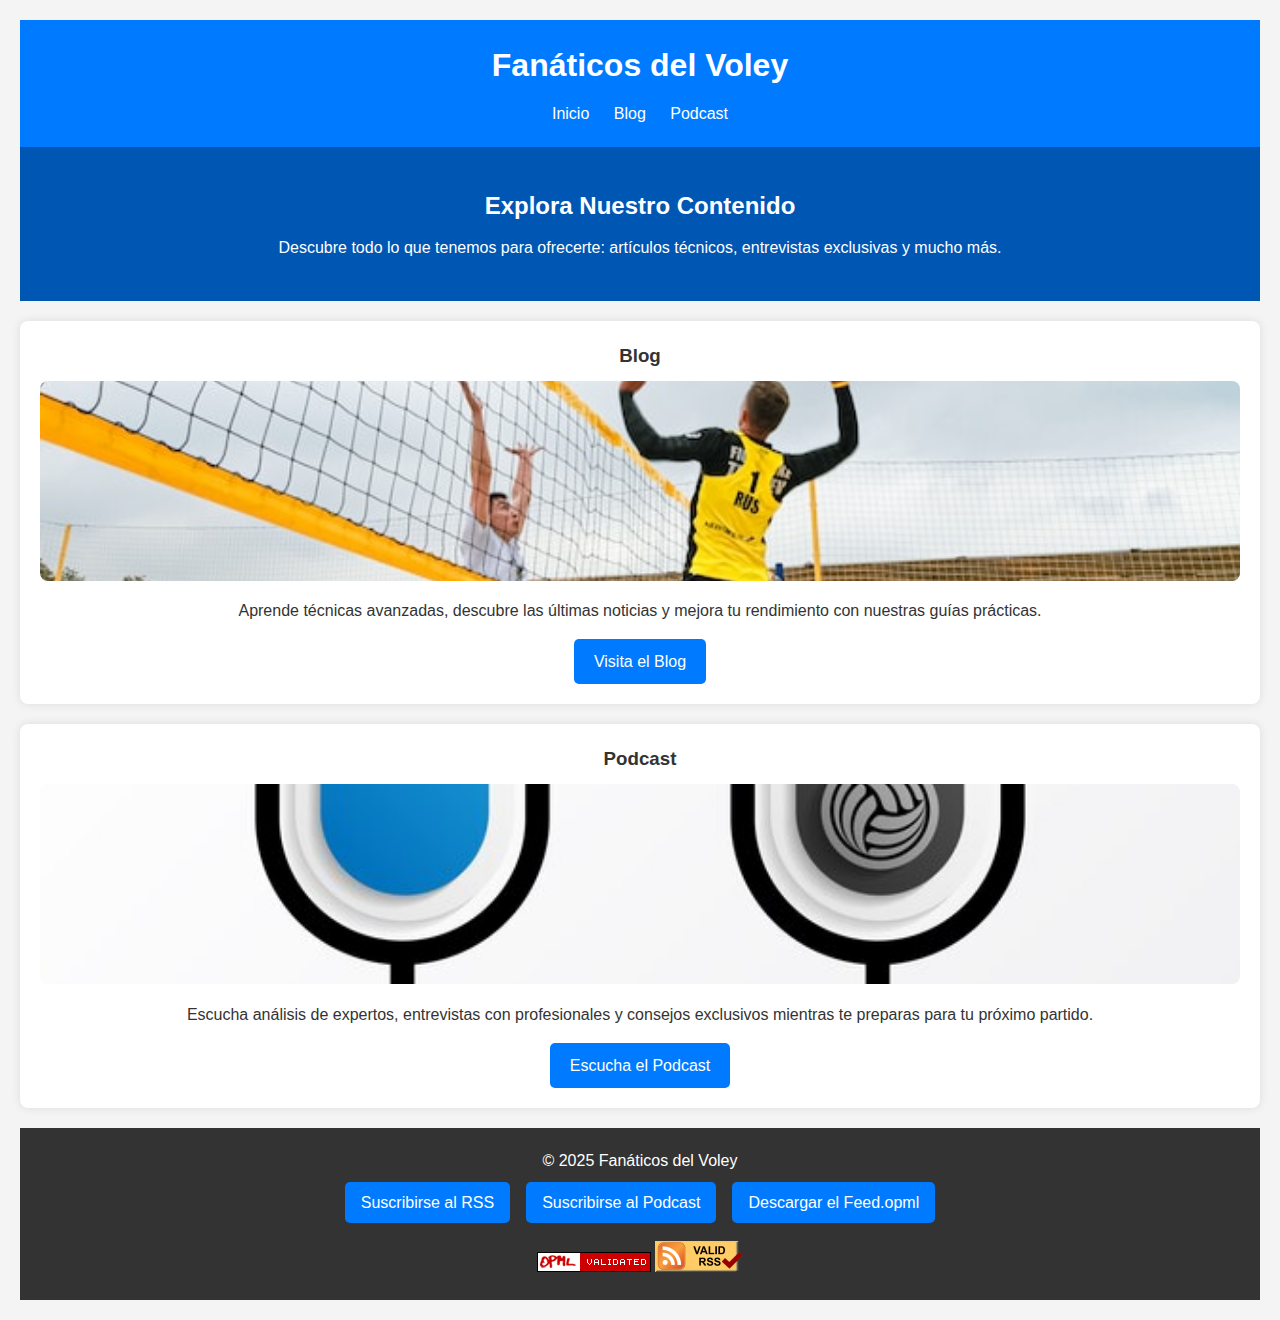
<file: index.html>
<!DOCTYPE html>
<html lang="es">
  <head>
    <meta charset="UTF-8" />
    <meta name="viewport" content="width=device-width, initial-scale=1.0" />
    <title>Mi pagina web</title>
    <link rel="stylesheet" href="css/styles.css" />
  </head>
  <body>
    <header>
      <h1>Fanáticos del Voley</h1>
      <nav>
        <ul>
          <li><a href="#">Inicio</a></li>
          <li><a href="blog/">Blog</a></li>
          <li><a href="podcast/index.html">Podcast</a></li>
        </ul>
      </nav>
    </header>
    <section class="hero" id="inicio">
      <h2>Explora Nuestro Contenido</h2>
      <p>Descubre todo lo que tenemos para ofrecerte: artículos técnicos, entrevistas exclusivas y mucho más.</p>
  </section>

  <!-- Tarjetas de Blog y Podcast -->
  <section class="content-cards">
      <!-- Tarjeta del Blog -->
      <div class="card" id="blog">
        <h3>Blog</h3>
        <img src="images/blog-voley.jpg" alt="Imagen del Blog" style="width:100%; border-radius:8px; margin-bottom:10px;">
        <p>Aprende técnicas avanzadas, descubre las últimas noticias y mejora tu rendimiento con nuestras guías prácticas.</p>
        <a href="blog/">Visita el Blog</a>
    </div>

      <!-- Tarjeta del Podcast -->
      <div class="card" id="podcast">
          <h3>Podcast</h3>
          <img src="images/pcs.jpg" alt="Imagen del Blog" style="width:100%; border-radius:8px; margin-bottom:10px;">
          <p>Escucha análisis de expertos, entrevistas con profesionales y consejos exclusivos mientras te preparas para tu próximo partido.</p>
          <a href="podcast/index.html">Escucha el Podcast</a>
      </div>
  </section>
    <footer role="contentinfo">
      <p>&copy; 2025 Fanáticos del Voley</p>

      <div class="subscription-buttons">
          <a href="feed/rss.xml">Suscribirse al RSS</a>
          <a href="feed/podcast.xml">Suscribirse al Podcast</a>
          <a href="feed/feeds.opml">Descargar el Feed.opml</a>
      </div>
      <div>
          <a href="#"><img src="images/valid-opml.gif" alt="[Valid OPML]" title="Validate my OPML feed" /></a>
          <a href="#"><img src="images/valid-rss-rogers.png" alt="[Valid RSS]" title="Validate my RSS feed" /></a>
      </div>
  </footer>
  </body>
</html>
</file>
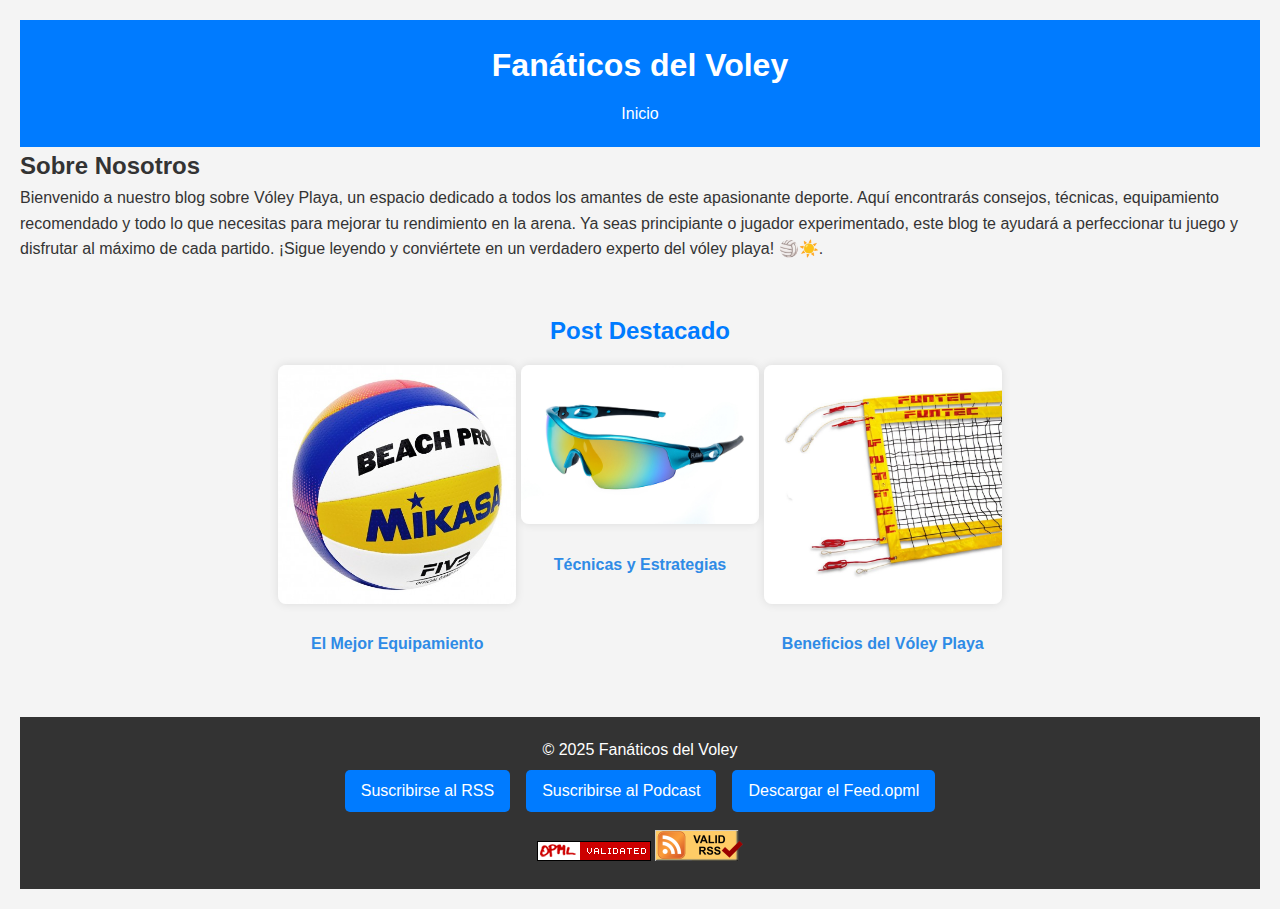
<file: blog/index.html>
<!DOCTYPE html>
<html lang="es">
<head>
    <meta charset="UTF-8">
    <meta name="viewport" content="width=device-width, initial-scale=1.0">
    <title>Blog</title>
    <link rel="stylesheet" href="../css/styles.css">
</head>
<body>
    <header>
        <h1>Fanáticos del Voley</h1>
        <nav>
            <ul>
                <li><a href="../index.html">Inicio</a></li>
            </ul>
        </nav>
    </header>
    
    <main>
        <section>
            <h2>Sobre Nosotros</h2>
            <p>Bienvenido a nuestro blog sobre Vóley Playa, un espacio dedicado a todos los amantes de este apasionante deporte. Aquí encontrarás consejos, técnicas, equipamiento recomendado y todo lo que necesitas para mejorar tu rendimiento en la arena. Ya seas principiante o jugador experimentado, este blog te ayudará a perfeccionar tu juego y disfrutar al máximo de cada partido. ¡Sigue leyendo y conviértete en un verdadero experto del vóley playa! 🏐☀️.</p>
        </section>        
        <section class="post-destacado">
            <h2>Post Destacado</h2>
            <div class="productos">
                <article class="producto">
                    <a href="../blog/posts/post1.html">
                        <img src="../images/PelotaVoley.jpg" alt="Pelota Voley">
                        <h3>El Mejor Equipamiento</h3>
                    </a>
                </article>
                <article class="producto">
                    <a href="../blog/posts/post2.html">
                        <img src="../images/GafasVoley.jpg" alt="Gafas Profesionales">
                        <h3>Técnicas y Estrategias</h3>
                    </a>
                </article>
                <article class="producto">
                    <a href="../blog/posts/post3.html">
                        <img src="../images/Red.jpg" alt="Red Profesional">
                        <h3>Beneficios del Vóley Playa</h3>
                    </a>
                </article>
            </div>
        </section>
    </main>
    
    <footer role="contentinfo">
        <p>&copy; 2025 Fanáticos del Voley</p>
        <div class="subscription-buttons">
            <a href="../feed/rss.xml">Suscribirse al RSS</a>
            <a href="../feed/podcast.xml">Suscribirse al Podcast</a>
            <a href="../feed/feeds.opml">Descargar el Feed.opml</a>
        </div>
        <div>
            <a href="#"><img src="../images/valid-opml.gif" alt="[Valid OPML]" title="Validate my OPML feed" /></a>
            <a href="#"><img src="../images/valid-rss-rogers.png" alt="[Valid RSS]" title="Validate my RSS feed" /></a>
        </div>
    </footer>
</body>
</html>
</file>
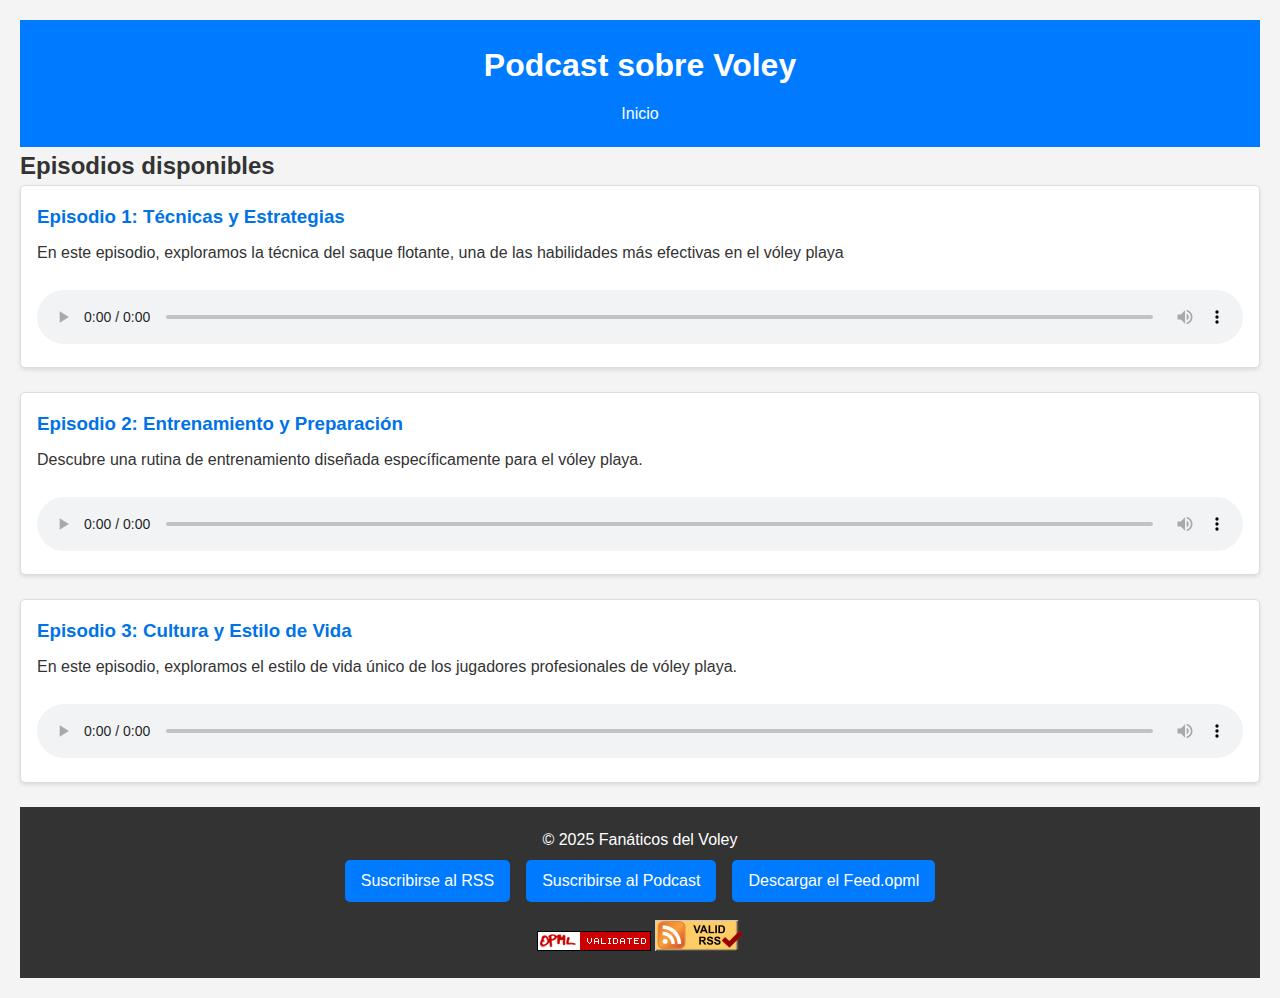
<file: podcast/index.html>
<!DOCTYPE html>
<html lang="es" dir="ltr">
<head>
    <meta charset="UTF-8">
    <meta name="viewport" content="width=device-width, initial-scale=1.0">
    <meta name="description" content="Podcast especializado en desarrollo web con episodios sobre HTML, CSS, JavaScript y frameworks modernos">
    <title>Desarrollo Web en Audio - Podcast Técnico para Programadores</title>
    <link rel="stylesheet" href="../css/styles.css">
    
    <!-- Scripts externos con carga diferida -->
    <link rel="stylesheet" href="https://www3.gobiernodecanarias.org/educacion/cau_ce/cookies/cookieconsent.min.css" media="print" onload="this.media='all'">
    <script defer src="https://www3.gobiernodecanarias.org/educacion/cau_ce/cookies/cookieconsent.min.js"></script>
    <script defer src="https://www3.gobiernodecanarias.org/educacion/cau_ce/cookies/cauce_cookie.js"></script>
    <script defer src="https://www3.gobiernodecanarias.org/educacion/cau_ce/estadisticasweb/scripts/piwik-base.js"></script>
    <script defer src="https://www3.gobiernodecanarias.org/educacion/cau_ce/estadisticasweb/scripts/piwik-eforma.js"></script>
</head>

<body>
    <header role="banner">
        <h1>Podcast sobre Voley</h1>
        <nav aria-label="Navegación principal">
            <ul>
                <li><a href="../index.html">Inicio</a></li>
            </ul>
        </nav>
    </header>

    <main role="main">
        <section aria-labelledby="episodios">
            <h2 id="episodios" class="visually-hidden">Episodios disponibles</h2>
            
            <article class="episodio" itemscope itemtype="http://schema.org/PodcastEpisode">
                <h3 itemprop="name">Episodio 1: Técnicas y Estrategias</h3>
                <div itemprop="description">
                    <p>En este episodio, exploramos la técnica del saque flotante, una de las habilidades más efectivas en el vóley playa</p>
                </div>
                <audio controls aria-label="Reproductor de audio del episodio 1">
                    <source src="https://ichigar.github.io/clases/lnd/recursos/ut5/podcast/episodios/episodio1.mp3" 
                            type="audio/mpeg">
                    <a href="https://ichigar.github.io/clases/lnd/recursos/ut5/podcast/episodios/episodio1.mp3" 
                       download>Descargar episodio</a>
                </audio>
                <meta itemprop="duration" content="PT30M">
                <meta itemprop="datePublished" content="2024-03-15">
            </article>
            <article class="episodio" itemscope itemtype="http://schema.org/PodcastEpisode">
                <h3 itemprop="name">Episodio 2: Entrenamiento y Preparación</h3>
                <div itemprop="description">
                    <p>Descubre una rutina de entrenamiento diseñada específicamente para el vóley playa.</p>
                </div>
                <audio controls aria-label="Reproductor de audio del episodio 2">
                    <source src="https://ichigar.github.io/clases/lnd/recursos/ut5/podcast/episodios/episodio2.mp3" 
                            type="audio/mpeg">
                    <a href="https://ichigar.github.io/clases/lnd/recursos/ut5/podcast/episodios/episodio2.mp3" 
                       download>Descargar episodio</a>
                </audio>
                <meta itemprop="duration" content="PT45M">
                <meta itemprop="datePublished" content="2024-03-17">
            </article>

            <!-- Episodio 3 - Nuevo -->
            <article class="episodio" itemscope itemtype="http://schema.org/PodcastEpisode">
                <h3 itemprop="name">Episodio 3: Cultura y Estilo de Vida</h3>
                <div itemprop="description">
                    <p>En este episodio, exploramos el estilo de vida único de los jugadores profesionales de vóley playa.</p>
                </div>
                <audio controls aria-label="Reproductor de audio del episodio 3">
                    <source src="https://ichigar.github.io/clases/lnd/recursos/ut5/podcast/episodios/episodio3.mp3" 
                            type="audio/mpeg">
                    <a href="https://ichigar.github.io/clases/lnd/recursos/ut5/podcast/episodios/episodio3.mp3" 
                       download>Descargar episodio</a>
                </audio>
                <meta itemprop="duration" content="PT55M">
                <meta itemprop="datePublished" content="2024-03-19">
            </article>
        

            <!-- Repetir estructura para otros episodios -->
        </section>
    </main>

    <footer role="contentinfo">
        <p>&copy; 2025 Fanáticos del Voley</p>
        <div class="subscription-buttons">
            <a href="../feed/rss.xml">Suscribirse al RSS</a>
            <a href="../feed/podcast.xml">Suscribirse al Podcast</a>
            <a href="../feed/feeds.opml">Descargar el Feed.opml</a>
        </div>
        <div>
            <a href="#"><img src="../images/valid-opml.gif" alt="[Valid OPML]" title="Validate my OPML feed" /></a>
            <a href="#"><img src="../images/valid-rss-rogers.png" alt="[Valid RSS]" title="Validate my RSS feed" /></a>
        </div>
    </footer>
</body>
</html>
</file>
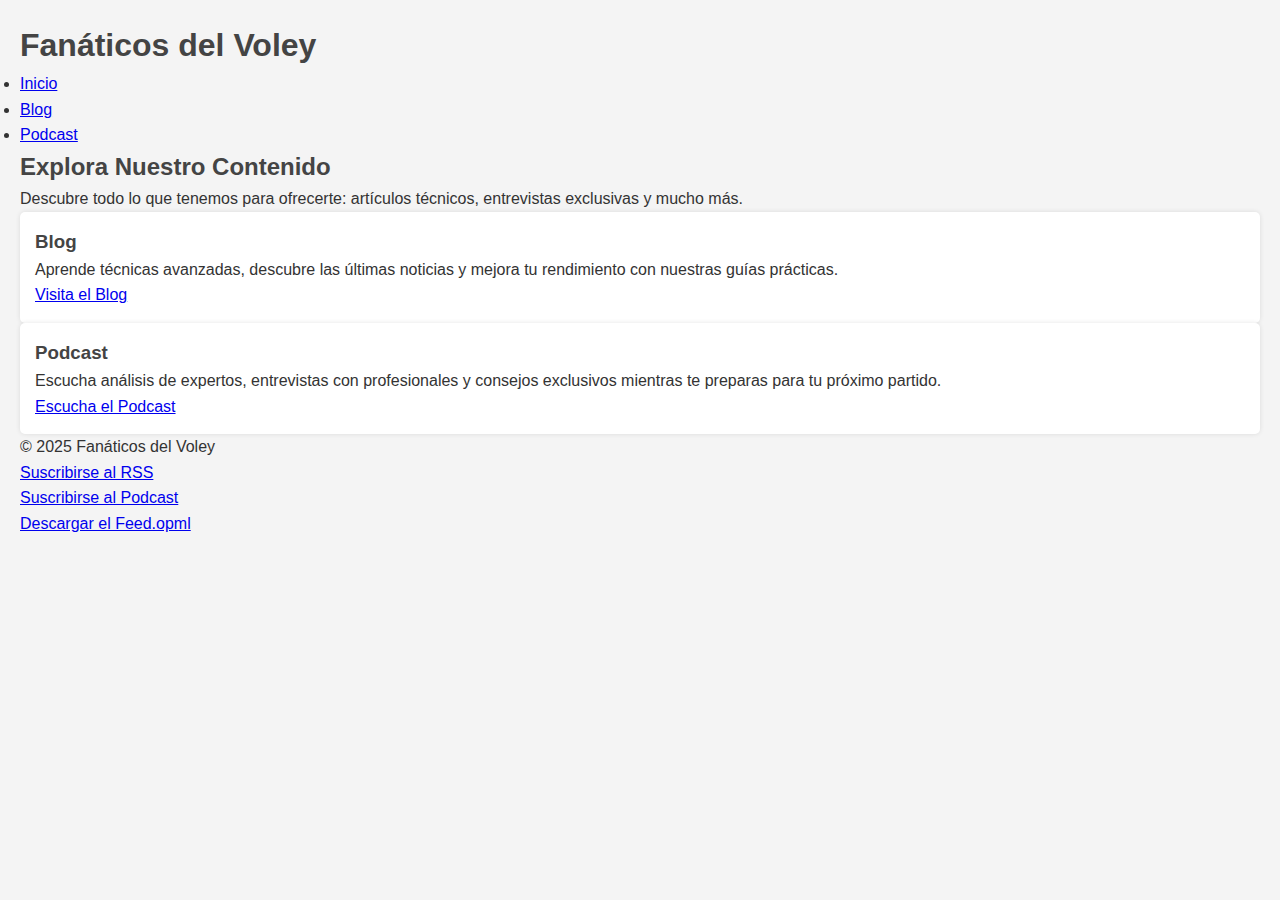
<file: web-rss/index.html>
<!DOCTYPE html>
<html lang="es">
  <head>
    <meta charset="UTF-8" />
    <meta name="viewport" content="width=device-width, initial-scale=1.0" />
    <title>Mi pagina web</title>
    <link rel="stylesheet" href="css/styles.css" />
  </head>
  <body>
    <header>
      <h1>Fanáticos del Voley</h1>
      <nav>
        <ul>
          <li><a href="#">Inicio</a></li>
          <li><a href="../web-rss/blog/index.html">Blog</a></li>
          <li><a href="../web-rss/podcast/index.html">Podcast</a></li>
        </ul>
      </nav>
    </header>
    <section class="hero" id="inicio">
      <h2>Explora Nuestro Contenido</h2>
      <p>Descubre todo lo que tenemos para ofrecerte: artículos técnicos, entrevistas exclusivas y mucho más.</p>
  </section>

  <!-- Tarjetas de Blog y Podcast -->
  <section class="content-cards">
      <!-- Tarjeta del Blog -->
      <div class="card" id="blog">
          
          <h3>Blog</h3>
          <p>Aprende técnicas avanzadas, descubre las últimas noticias y mejora tu rendimiento con nuestras guías prácticas.</p>
          <a href="blog/">Visita el Blog</a>
      </div>

      <!-- Tarjeta del Podcast -->
      <div class="card" id="podcast">
          <h3>Podcast</h3>
          <p>Escucha análisis de expertos, entrevistas con profesionales y consejos exclusivos mientras te preparas para tu próximo partido.</p>
          <a href="podcast/index.html">Escucha el Podcast</a>
      </div>
  </section>
    <footer>
      <p>&copy; 2025 Fanáticos del Voley</p>
      <div class="rss-subscribe">
        <a href="feed/rss.xml">Suscribirse al RSS</a>
      </div>
      <div class="podcast">
        <a href="feed/podcast.xml">Suscribirse al Podcast</a>
      </div>
      <div class="feeds-subscribe">
        <a href="feed/feeds.opml">Descargar el Feed.opml</a>
      </div>
    </footer>
  </body>
</html>
</file>
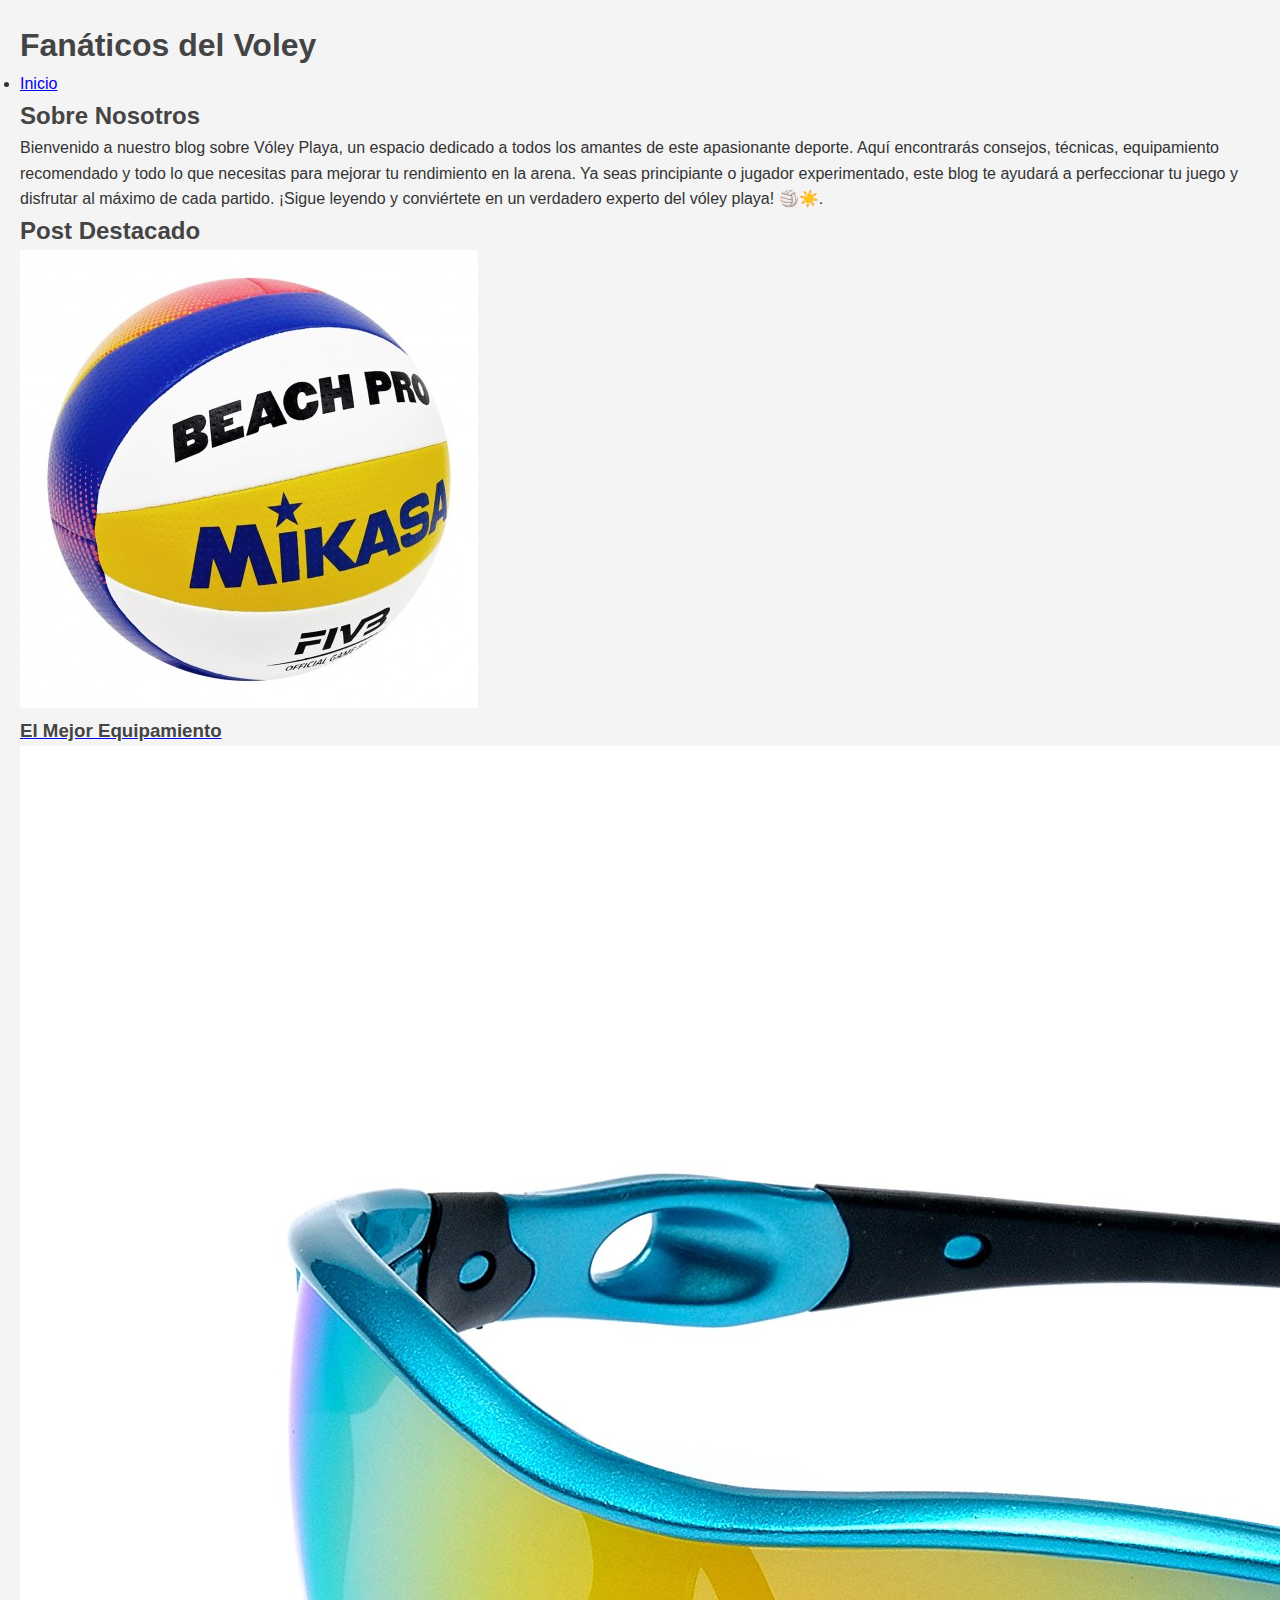
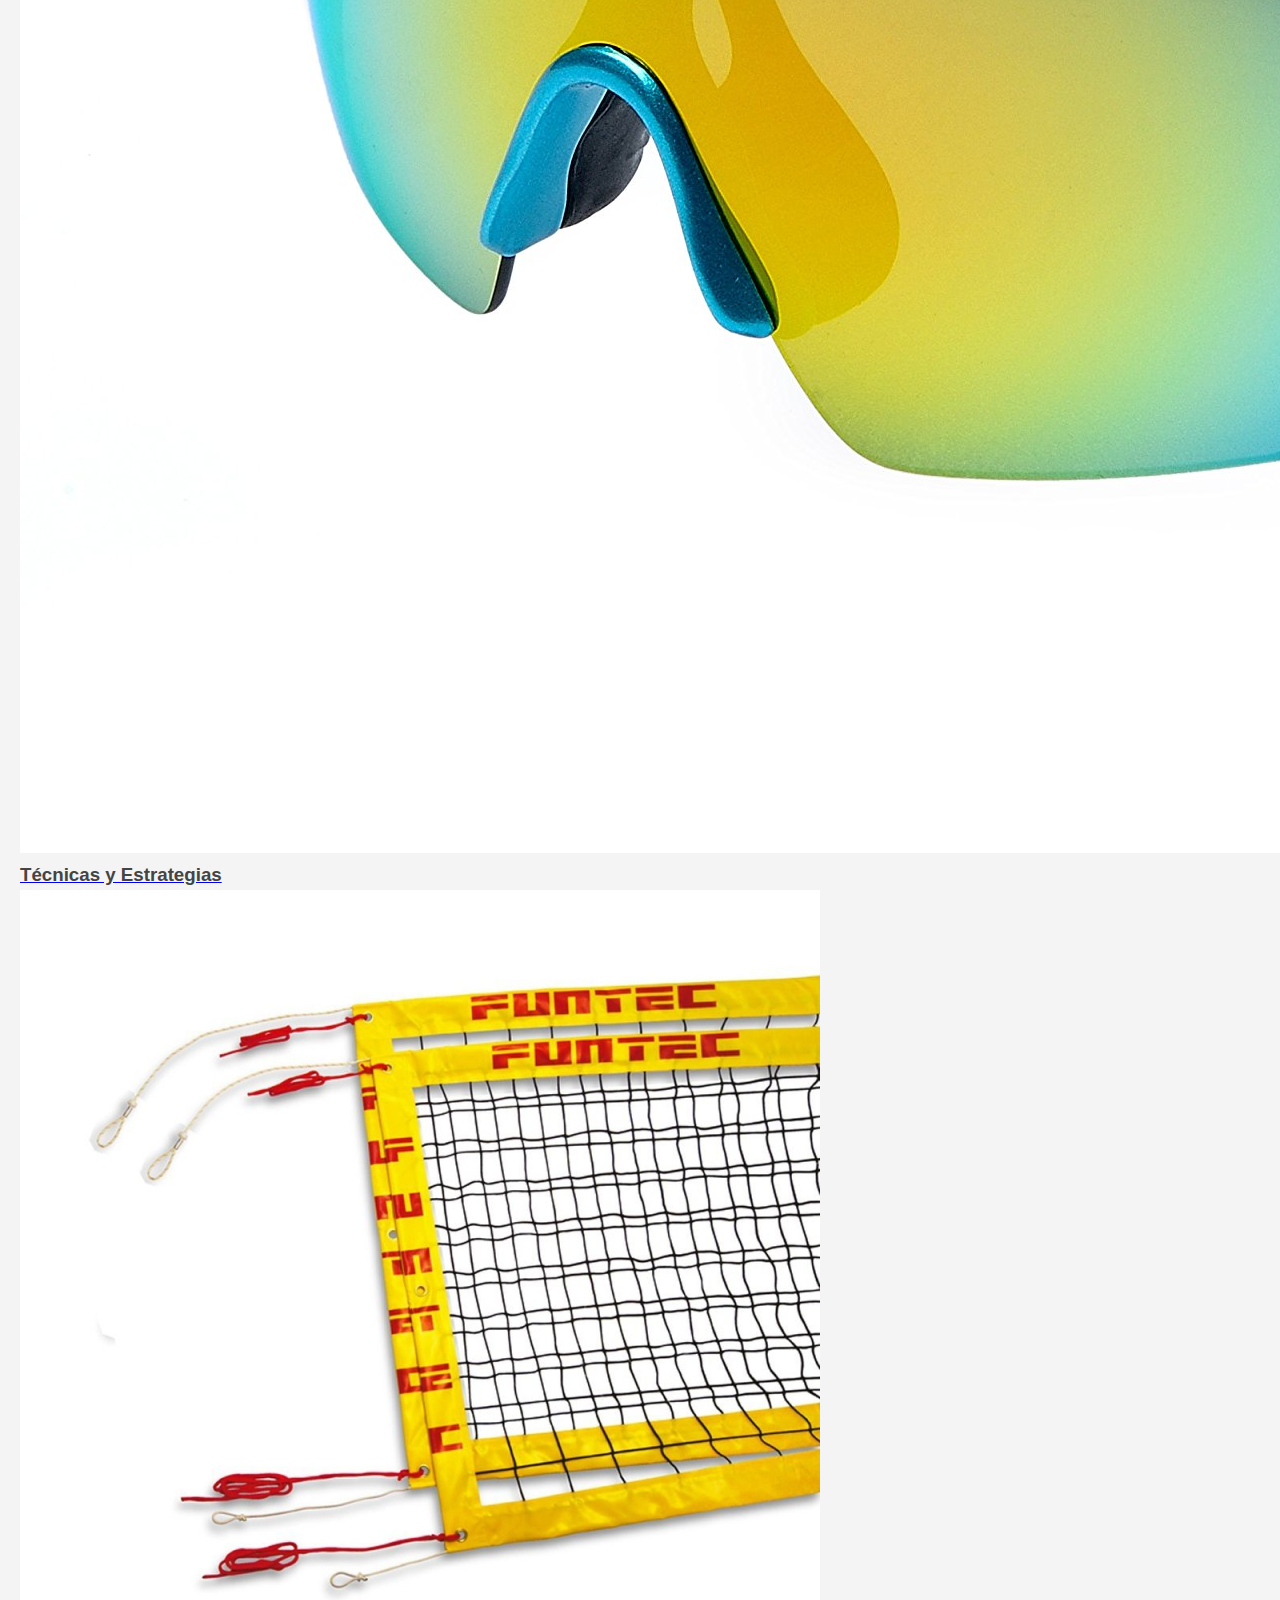
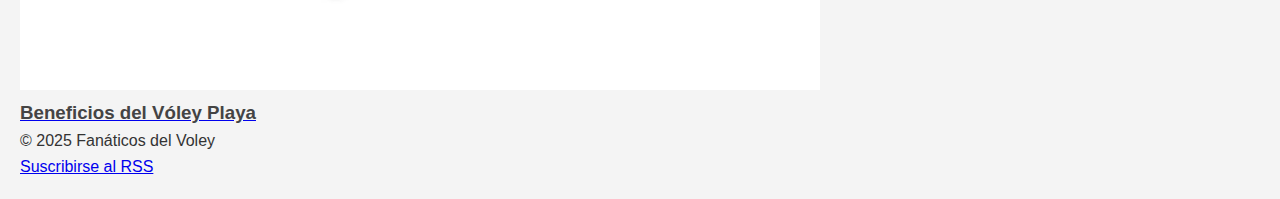
<file: web-rss/blog/index.html>
<!DOCTYPE html>
<html lang="es">
<head>
    <meta charset="UTF-8">
    <meta name="viewport" content="width=device-width, initial-scale=1.0">
    <title>Regalos Mágicos</title>
    <link rel="stylesheet" href="../css/styles.css">
</head>
<body>
    <header>
        <h1>Fanáticos del Voley</h1>
        <nav>
            <ul>
                <li><a href="../">Inicio</a></li>
            </ul>
        </nav>
    </header>
    
    <main>
        <section>
            <h2>Sobre Nosotros</h2>
            <p>Bienvenido a nuestro blog sobre Vóley Playa, un espacio dedicado a todos los amantes de este apasionante deporte. Aquí encontrarás consejos, técnicas, equipamiento recomendado y todo lo que necesitas para mejorar tu rendimiento en la arena. Ya seas principiante o jugador experimentado, este blog te ayudará a perfeccionar tu juego y disfrutar al máximo de cada partido. ¡Sigue leyendo y conviértete en un verdadero experto del vóley playa! 🏐☀️.</p>
        </section>        
        <section>
            <h2>Post Destacado</h2>
            <div class="productos">
                <article class="producto">
                    <a href="../blog/posts/post1.html">
                        <img src="../images/PelotaVoley.jpg" alt="Pelota Voley">
                        <h3>El Mejor Equipamiento</h3>
                    </a>
                </article>
                <article class="producto">
                    <a href="../blog/posts/post2.html">
                        <img src="../images/GafasVoley.jpg" alt="Gafas Profesionales">
                        <h3>Técnicas y Estrategias </h3>
                    </a>
                </article>
                <article class="producto">
                    <a href="../blog/posts/post3.html">
                          <img src="../images/Red.jpg" alt="Red Profesional">
                          <h3>Beneficios del Vóley Playa</h3>
                    </a>
                </article>
            </div>
        </section>
    </main>
    
    <footer>
        <p>&copy; 2025 Fanáticos del Voley</p>
        <div class="rss-subscribe">
            <a href="feed/rss.xml">Suscribirse al RSS</a>
          </div>
    </footer>
</body>
</html>
</file>
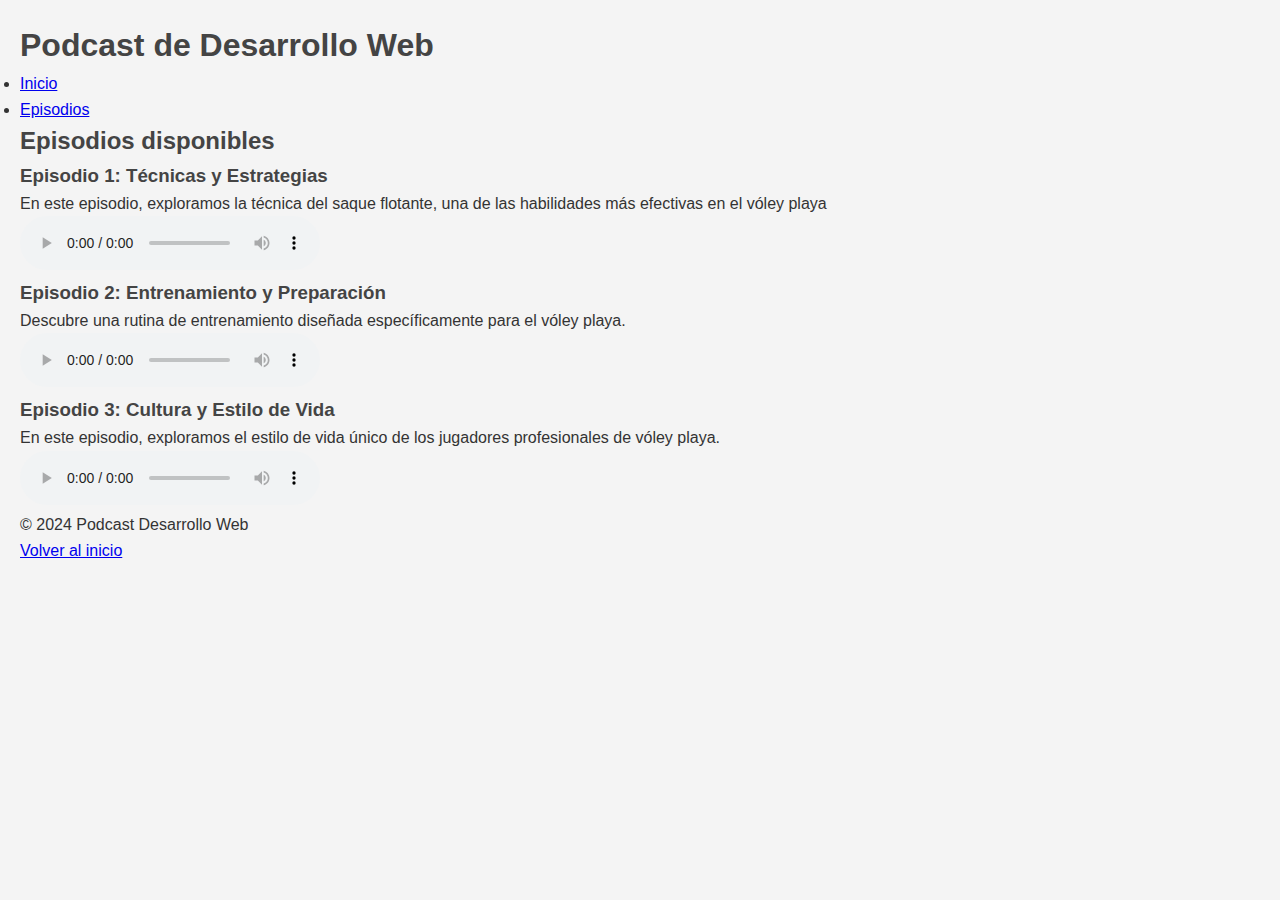
<file: web-rss/podcast/index.html>
<!DOCTYPE html>
<html lang="es" dir="ltr">
<head>
    <meta charset="UTF-8">
    <meta name="viewport" content="width=device-width, initial-scale=1.0">
    <meta name="description" content="Podcast especializado en desarrollo web con episodios sobre HTML, CSS, JavaScript y frameworks modernos">
    <title>Desarrollo Web en Audio - Podcast Técnico para Programadores</title>
    <link rel="stylesheet" href="../css/styles.css">
    
    <!-- Scripts externos con carga diferida -->
    <link rel="stylesheet" href="https://www3.gobiernodecanarias.org/educacion/cau_ce/cookies/cookieconsent.min.css" media="print" onload="this.media='all'">
    <script defer src="https://www3.gobiernodecanarias.org/educacion/cau_ce/cookies/cookieconsent.min.js"></script>
    <script defer src="https://www3.gobiernodecanarias.org/educacion/cau_ce/cookies/cauce_cookie.js"></script>
    <script defer src="https://www3.gobiernodecanarias.org/educacion/cau_ce/estadisticasweb/scripts/piwik-base.js"></script>
    <script defer src="https://www3.gobiernodecanarias.org/educacion/cau_ce/estadisticasweb/scripts/piwik-eforma.js"></script>
</head>

<body>
    <header role="banner">
        <h1>Podcast de Desarrollo Web</h1>
        <nav aria-label="Navegación principal">
            <ul>
                <li><a href="../index.html">Inicio</a></li>
                <li><a href="#episodios">Episodios</a></li>
            </ul>
        </nav>
    </header>

    <main role="main">
        <section aria-labelledby="episodios">
            <h2 id="episodios" class="visually-hidden">Episodios disponibles</h2>
            
            <article class="episodio" itemscope itemtype="http://schema.org/PodcastEpisode">
                <h3 itemprop="name">Episodio 1: Técnicas y Estrategias</h3>
                <div itemprop="description">
                    <p>En este episodio, exploramos la técnica del saque flotante, una de las habilidades más efectivas en el vóley playa</p>
                </div>
                <audio controls aria-label="Reproductor de audio del episodio 1">
                    <source src="https://ichigar.github.io/clases/lnd/recursos/ut5/podcast/episodios/episodio1.mp3" 
                            type="audio/mpeg">
                    <a href="https://ichigar.github.io/clases/lnd/recursos/ut5/podcast/episodios/episodio1.mp3" 
                       download>Descargar episodio</a>
                </audio>
                <meta itemprop="duration" content="PT30M">
                <meta itemprop="datePublished" content="2024-03-15">
            </article>
            <article class="episodio" itemscope itemtype="http://schema.org/PodcastEpisode">
                <h3 itemprop="name">Episodio 2: Entrenamiento y Preparación</h3>
                <div itemprop="description">
                    <p>Descubre una rutina de entrenamiento diseñada específicamente para el vóley playa.</p>
                </div>
                <audio controls aria-label="Reproductor de audio del episodio 2">
                    <source src="https://ichigar.github.io/clases/lnd/recursos/ut5/podcast/episodios/episodio2.mp3" 
                            type="audio/mpeg">
                    <a href="https://ichigar.github.io/clases/lnd/recursos/ut5/podcast/episodios/episodio2.mp3" 
                       download>Descargar episodio</a>
                </audio>
                <meta itemprop="duration" content="PT45M">
                <meta itemprop="datePublished" content="2024-03-17">
            </article>

            <!-- Episodio 3 - Nuevo -->
            <article class="episodio" itemscope itemtype="http://schema.org/PodcastEpisode">
                <h3 itemprop="name">Episodio 3: Cultura y Estilo de Vida</h3>
                <div itemprop="description">
                    <p>En este episodio, exploramos el estilo de vida único de los jugadores profesionales de vóley playa.</p>
                </div>
                <audio controls aria-label="Reproductor de audio del episodio 3">
                    <source src="https://ichigar.github.io/clases/lnd/recursos/ut5/podcast/episodios/episodio3.mp3" 
                            type="audio/mpeg">
                    <a href="https://ichigar.github.io/clases/lnd/recursos/ut5/podcast/episodios/episodio3.mp3" 
                       download>Descargar episodio</a>
                </audio>
                <meta itemprop="duration" content="PT55M">
                <meta itemprop="datePublished" content="2024-03-19">
            </article>
        

            <!-- Repetir estructura para otros episodios -->
        </section>
    </main>

    <footer role="contentinfo">
        <p>&copy; 2024 Podcast Desarrollo Web</p>
        <a href="../index.html" class="boton">Volver al inicio</a>
    </footer>
</body>
</html>
</file>
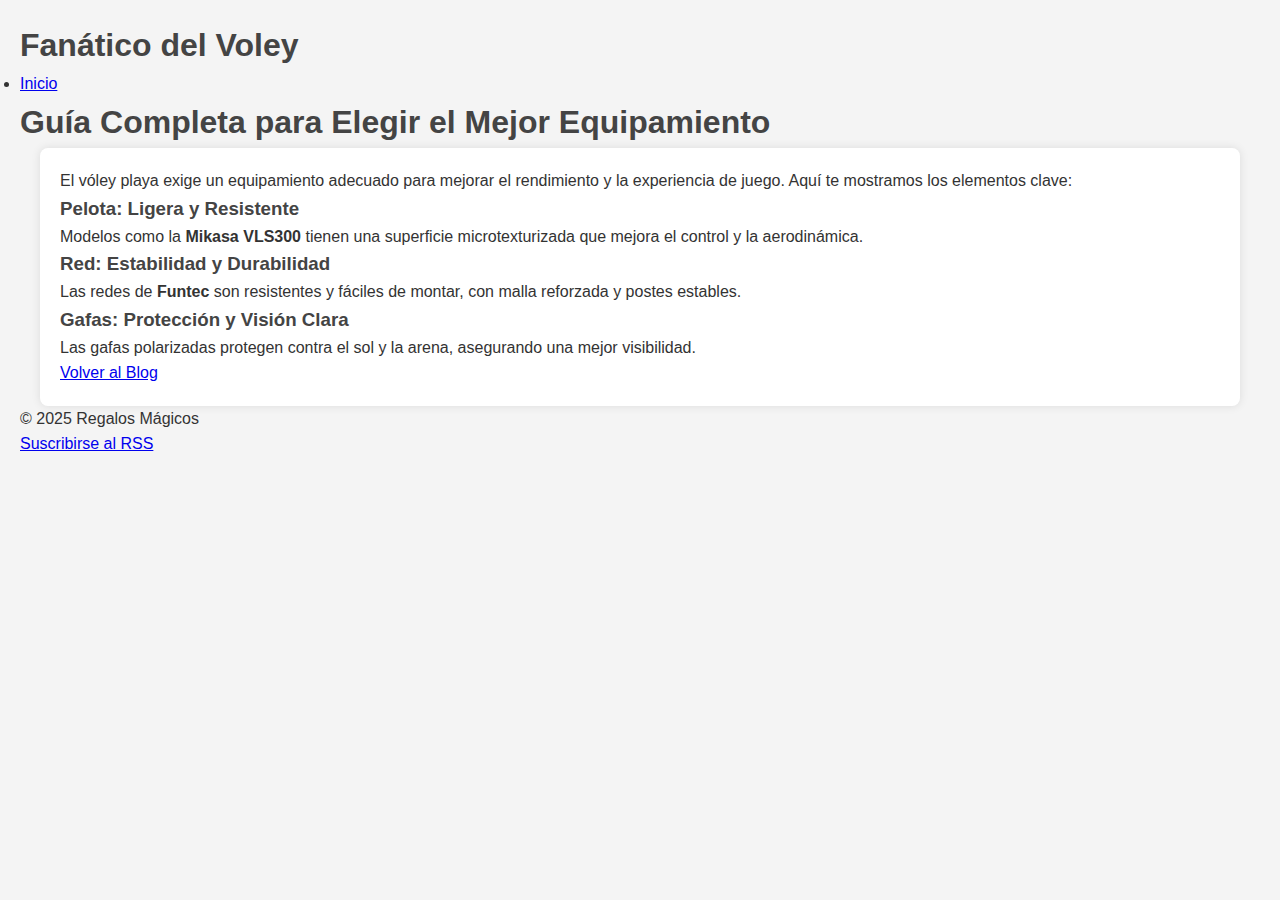
<file: web-rss/blog/posts/post1.html>
<!DOCTYPE html>
<html lang="es">
<head>
    <meta charset="UTF-8">
    <meta name="viewport" content="width=device-width, initial-scale=1.0">
    <title>Guía Completa para Elegir el Mejor Equipamiento</title>
    <link rel="stylesheet" href="../../css/styles.css">
</head>
<body>
    <header>
        <h1>Fanático del Voley</h1>
        <nav>
            <ul>
                <li><a href="../index.html">Inicio</a></li>
            </ul>
        </nav>
    </header>
    
    <main>
        
    <header>
        <h1>Guía Completa para Elegir el Mejor Equipamiento</h1>
    </header>

    <div class="container">
        <p>El vóley playa exige un equipamiento adecuado para mejorar el rendimiento y la experiencia de juego. Aquí te mostramos los elementos clave:</p>
        <h3>Pelota: Ligera y Resistente</h3>
        <p>Modelos como la <strong>Mikasa VLS300</strong> tienen una superficie microtexturizada que mejora el control y la aerodinámica.</p>
        <h3>Red: Estabilidad y Durabilidad</h3>
        <p>Las redes de <strong>Funtec</strong> son resistentes y fáciles de montar, con malla reforzada y postes estables.</p>
        <h3>Gafas: Protección y Visión Clara</h3>
        <p>Las gafas polarizadas protegen contra el sol y la arena, asegurando una mejor visibilidad.</p>
        
        <a href="../index.html">Volver al Blog</a>
    </div>
    </main>
    
    <footer>
        <p>&copy; 2025 Regalos Mágicos</p>
        <div class="rss-subscribe">
            <a href="feed/rss.xml">Suscribirse al RSS</a>
          </div>       
    </footer>
</body>
</html>
</file>
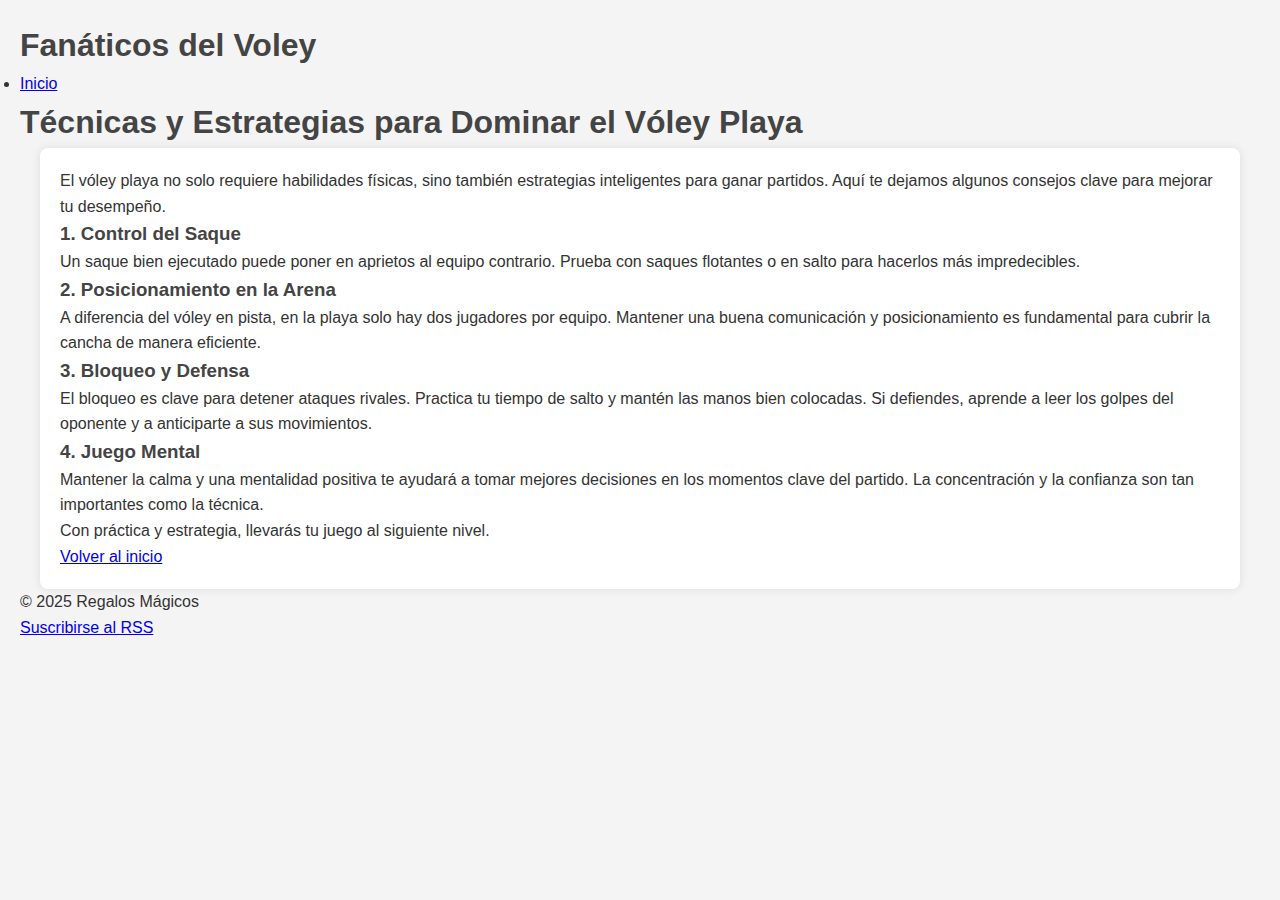
<file: web-rss/blog/posts/post2.html>
<!DOCTYPE html>
<html lang="es">
<head>
    <meta charset="UTF-8">
    <meta name="viewport" content="width=device-width, initial-scale=1.0">
    <title>Técnicas y Estrategias para Dominar el Vóley Playa</title>
    <link rel="stylesheet" href="../../css/styles.css">
</head>
<body>
    <header>
        <h1>Fanáticos del Voley</h1>
        <nav>
            <ul>
                <li><a href="../index.html">Inicio</a></li>
            </ul>
        </nav>
    </header>
    
    <main>
        <header>
            <h1>Técnicas y Estrategias para Dominar el Vóley Playa</h1>
        </header>
    
        <div class="container">
            <p>El vóley playa no solo requiere habilidades físicas, sino también estrategias inteligentes para ganar partidos. Aquí te dejamos algunos consejos clave para mejorar tu desempeño.</p>
    
            <h3>1. Control del Saque</h3>
            <p>Un saque bien ejecutado puede poner en aprietos al equipo contrario. Prueba con saques flotantes o en salto para hacerlos más impredecibles.</p>
    
            <h3>2. Posicionamiento en la Arena</h3>
            <p>A diferencia del vóley en pista, en la playa solo hay dos jugadores por equipo. Mantener una buena comunicación y posicionamiento es fundamental para cubrir la cancha de manera eficiente.</p>
    
            <h3>3. Bloqueo y Defensa</h3>
            <p>El bloqueo es clave para detener ataques rivales. Practica tu tiempo de salto y mantén las manos bien colocadas. Si defiendes, aprende a leer los golpes del oponente y a anticiparte a sus movimientos.</p>
    
            <h3>4. Juego Mental</h3>
            <p>Mantener la calma y una mentalidad positiva te ayudará a tomar mejores decisiones en los momentos clave del partido. La concentración y la confianza son tan importantes como la técnica.</p>
    
            <p>Con práctica y estrategia, llevarás tu juego al siguiente nivel.</p>
    
            <a href="../index.html">Volver al inicio</a>
        </div>
    </main>
    
    <footer>
        <p>&copy; 2025 Regalos Mágicos</p>
        <div class="rss-subscribe">
            <a href="feed/rss.xml">Suscribirse al RSS</a>
          </div>       
    </footer>
</body>
</html>
</file>
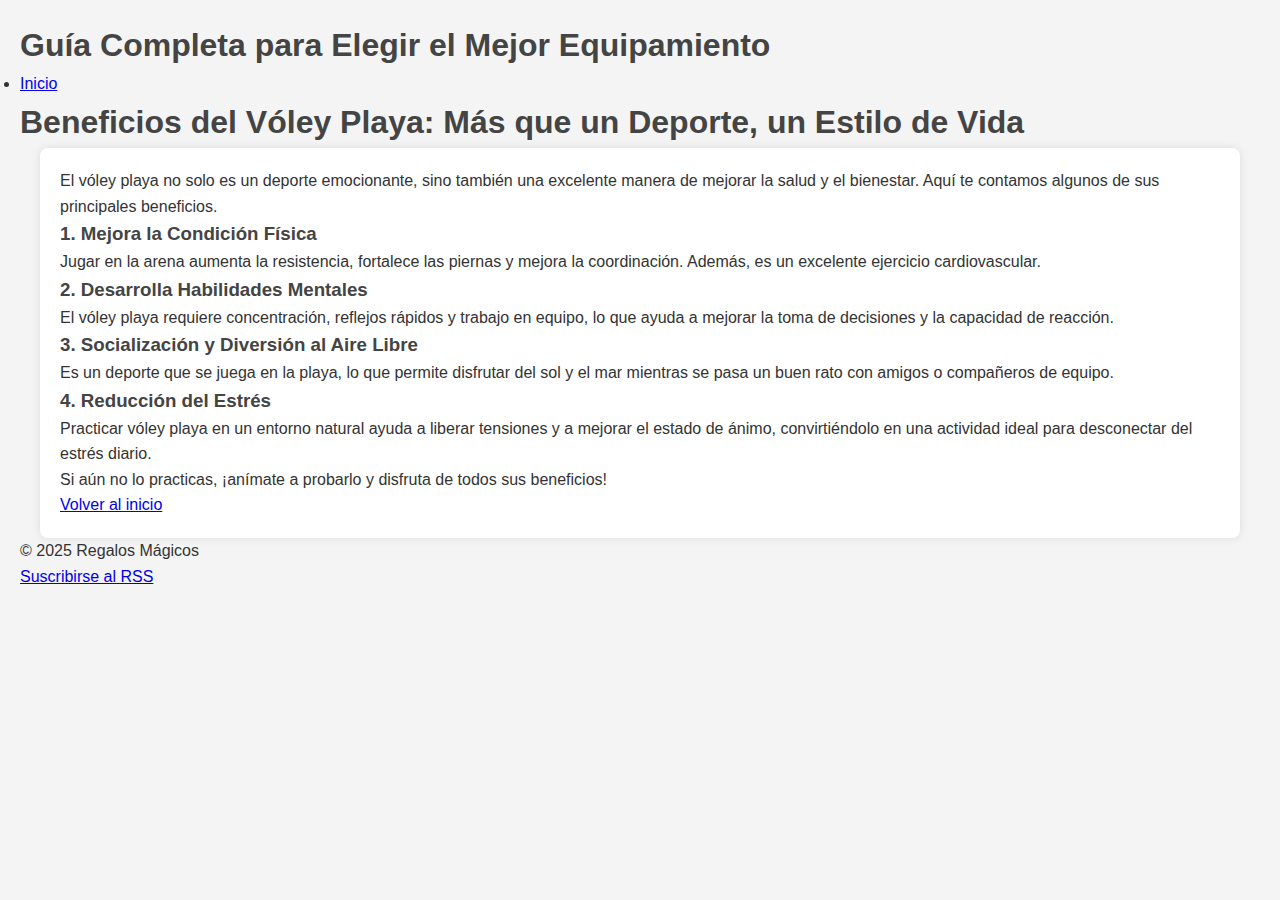
<file: web-rss/blog/posts/post3.html>
<!DOCTYPE html>
<html lang="es">
<head>
    <meta charset="UTF-8">
    <meta name="viewport" content="width=device-width, initial-scale=1.0">
    <title>Beneficios del Vóley Playa</title>
    <link rel="stylesheet" href="../../css/styles.css">
</head>
<body>
    <header>
        <h1>Guía Completa para Elegir el Mejor Equipamiento</h1>
        <nav>
            <ul>
                <li><a href="../index.html">Inicio</a></li>
            </ul>
        </nav>
    </header>
    
    <main>
        <header>
            <h1>Beneficios del Vóley Playa: Más que un Deporte, un Estilo de Vida</h1>
        </header>
    
        <div class="container">
            <p>El vóley playa no solo es un deporte emocionante, sino también una excelente manera de mejorar la salud y el bienestar. Aquí te contamos algunos de sus principales beneficios.</p>
    
            <h3>1. Mejora la Condición Física</h3>
            <p>Jugar en la arena aumenta la resistencia, fortalece las piernas y mejora la coordinación. Además, es un excelente ejercicio cardiovascular.</p>
    
            <h3>2. Desarrolla Habilidades Mentales</h3>
            <p>El vóley playa requiere concentración, reflejos rápidos y trabajo en equipo, lo que ayuda a mejorar la toma de decisiones y la capacidad de reacción.</p>
    
            <h3>3. Socialización y Diversión al Aire Libre</h3>
            <p>Es un deporte que se juega en la playa, lo que permite disfrutar del sol y el mar mientras se pasa un buen rato con amigos o compañeros de equipo.</p>
    
            <h3>4. Reducción del Estrés</h3>
            <p>Practicar vóley playa en un entorno natural ayuda a liberar tensiones y a mejorar el estado de ánimo, convirtiéndolo en una actividad ideal para desconectar del estrés diario.</p>
    
            <p>Si aún no lo practicas, ¡anímate a probarlo y disfruta de todos sus beneficios!</p>
    
            <a href="../index.html">Volver al inicio</a>
        </div>
    </main>
    
    <footer>
        <p>&copy; 2025 Regalos Mágicos</p>
        <div class="rss-subscribe">
            <a href="feed/rss.xml">Suscribirse al RSS</a>
          </div>       
    </footer>
</body>
</html>
</file>
<file: css/styles.css>
/* Reset básico */
* {
    margin: 0;
    padding: 0;
    box-sizing: border-box;
}

/* Estilos generales */
body {
    font-family: Arial, sans-serif;
    background-color: #f4f4f4;
    color: #333; /* Unificar color */
    line-height: 1.6;
    padding: 20px;
}

/* Encabezado */
header {
    text-align: center;
    padding: 20px;
    background-color: #007bff;
    color: white;
}

header h1 {
    margin-bottom: 10px;
}

header nav ul {
    list-style: none;
    padding: 0;
}

header nav ul li {
    display: inline-block;
    margin: 0 10px;
}

header nav ul li a {
    color: white;
    text-decoration: none;
}

header nav ul li a:hover {
    text-decoration: underline;
}

/* Hero Section */
.hero {
    text-align: center;
    padding: 40px 20px;
    background-color: #0056b3;
    color: white;
}

.hero h2 {
    margin-bottom: 10px;
}

/* Tarjetas */
.content-cards {
    display: grid;
    gap: 20px;
    margin: 20px 0;
}

.card {
    background: #ffffff;
    padding: 20px;
    border-radius: 8px;
    box-shadow: 0 0 10px rgba(0, 0, 0, 0.1);
    text-align: center;
}

.card h3 {
    margin-bottom: 10px;
}

.card p {
    margin-bottom: 15px;
}

.card a {
    display: inline-block;
    padding: 10px 20px;
    background-color: #007bff;
    color: white;
    text-decoration: none;
    border-radius: 5px;
}

.card a:hover {
    background-color: #0056b3;
}

/* Imágenes uniformes */
.card img {
    width: 100%;
    height: 200px;
    object-fit: cover;
    border-radius: 8px;
    margin-bottom: 10px;
}

/* Podcast Episodios */
.episodio {
    background-color: white;
    border: 1px solid #ddd;
    border-radius: 5px;
    margin-bottom: 1.5rem;
    padding: 1rem;
    box-shadow: 0 2px 4px rgba(0, 0, 0, 0.1);
}

.episodio h3 {
    margin-top: 0;
    color: #0073e6;
}

.episodio p {
    margin: 0.5rem 0;
}

audio {
    width: 100%;
    margin-top: 1rem;
}

/* Productos */
.productos {
    display: grid;
    grid-template-columns: repeat(auto-fit, minmax(300px, 1fr));
    gap: 20px;
}

.producto img {
    max-width: 100%;
    height: 200px;
    object-fit: cover;
    border-radius: 8px;
    box-shadow: 0 0 10px rgba(0, 0, 0, 0.1);
    margin-bottom: 10px;
}

.producto h3 {
    margin-top: 10px;
    color: #007bff;
}

.producto a:hover h3 {
    text-decoration: underline;
}

/* Pie de página */
footer {
    text-align: center;
    padding: 20px;
    background-color: #333;
    color: white;
    margin-top: 20px;
}

footer a {
    color: #007bff;
    text-decoration: none;
}

footer a:hover {
    text-decoration: underline;
}

footer div {
    margin-top: 10px;
}

/* Botones de suscripción */
.subscription-buttons a {
    display: inline-block;
    margin: 0.5rem;
    padding: 0.5rem 1rem;
    background-color: #007bff;
    color: white;
    border-radius: 5px;
    text-decoration: none;
}

.subscription-buttons a:hover {
    background-color: #0056b3;
}

/* Responsivo */
@media (max-width: 768px) {
    header nav ul li {
        display: block;
        margin: 5px 0;
    }

    .content-cards,
    .productos {
        grid-template-columns: 1fr;
    }
}

/* Contenedor principal */
.container {
    max-width: 800px;
    margin: 20px auto;
    background: #ffffff;
    padding: 20px;
    border-radius: 8px;
    box-shadow: 0 0 10px rgba(0, 0, 0, 0.1);
}

.container h3 {
    margin-top: 20px;
    color: #007bff;
}

.container p {
    margin-bottom: 15px;
    line-height: 1.8;
}

.container a {
    display: inline-block;
    margin-top: 20px;
    padding: 10px 20px;
    background-color: #007bff;
    color: white;
    text-decoration: none;
    border-radius: 5px;
}

.container a:hover {
    background-color: #0056b3;
}

/* Botones de suscripción */
.subscription-buttons {
    justify-content: center;
    margin-top: 20px;
    display: grid;
    justify-content: center;
    display: table;
    margin: 0 auto;
    text-align: center;
}

.subscription-buttons a {
    display: inline-block;
    margin: 0.5rem;
    padding: 0.5rem 1rem;
    background-color: #007bff;
    color: white;
    border-radius: 5px;
    text-decoration: none;
}

.subscription-buttons a:hover {
    background-color: #0056b3;
}

/* Estilo para los enlaces con imágenes */
.subscription-buttons img {
    display: block;
    margin: 10px auto 0;
    max-width: 100px;
}

/* Encabezado principal en main */
.main-title {
    text-align: center;
    margin-bottom: 30px;
    padding: 20px;
    background-color: #ffffff;
    border-radius: 8px;
    box-shadow: 0 0 10px rgba(0, 0, 0, 0.1);
}

.main-title h1 {
    font-size: 2rem;
    color: #007bff;
    margin: 0;
}

/* Post Destacado */
.post-destacado {
    text-align: center;
    margin: 30px auto;
    padding: 20px;
    max-width: 800px;
}

.post-destacado h2 {
    font-size: 1.5rem;
    color: #007bff;
    margin-bottom: 15px;
}

.post-destacado .productos {
    display: inline-block;
    text-align: center;
    width: 100%;
    justify-content: center;
    gap: 15px;
    
}

.post-destacado .producto {
    width: calc(33.333% - 15px);
    display: inline-block;
    vertical-align: top;
    max-width: 250px;
    text-align: center;
}

.post-destacado .producto img {
    width: 100%;
    height: auto;
    border-radius: 8px;
    margin-bottom: 10px;
}

.post-destacado .producto h3 {
    font-size: 1rem;
    color: #2f8be6;
    margin: 10px 0;
}

.post-destacado .producto a {
    text-decoration: none;
    color: inherit;
}

/* Responsivo */
@media (max-width: 768px) {
    .container {
        padding: 15px;
    }

    header nav ul li {
        display: block;
        margin: 5px 0;
    }
}
</file>
<file: web-rss/css/styles.css>
/* Reset básico */
* {
    margin: 0;
    padding: 0;
    box-sizing: border-box;
}

body {
    font-family: Arial, sans-serif;
    background-color: #f4f4f4;
    color: #333;
    line-height: 1.6;
    padding: 20px;
}

.container {
    max-width: 1200px;
    margin: 0 auto;
    padding: 20px;
    background: #fff;
    border-radius: 8px;
    box-shadow: 0 0 10px rgba(0, 0, 0, 0.1);
}

h1, h2, h3 {
    color: #444;
}

button {
    background: #007bff;
    color: white;
    padding: 10px 20px;
    border: none;
    border-radius: 5px;
    cursor: pointer;
    transition: background 0.3s;
}

button:hover {
    background: #0056b3;
}

.flex {
    display: flex;
    justify-content: space-between;
    align-items: center;
}

.grid {
    display: grid;
    grid-template-columns: repeat(auto-fit, minmax(250px, 1fr));
    gap: 20px;
}

.card {
    background: white;
    padding: 15px;
    border-radius: 5px;
    box-shadow: 0 0 5px rgba(0, 0, 0, 0.1);
}

@media (max-width: 768px) {
    .flex {
        flex-direction: column;
    }
}
</file>
